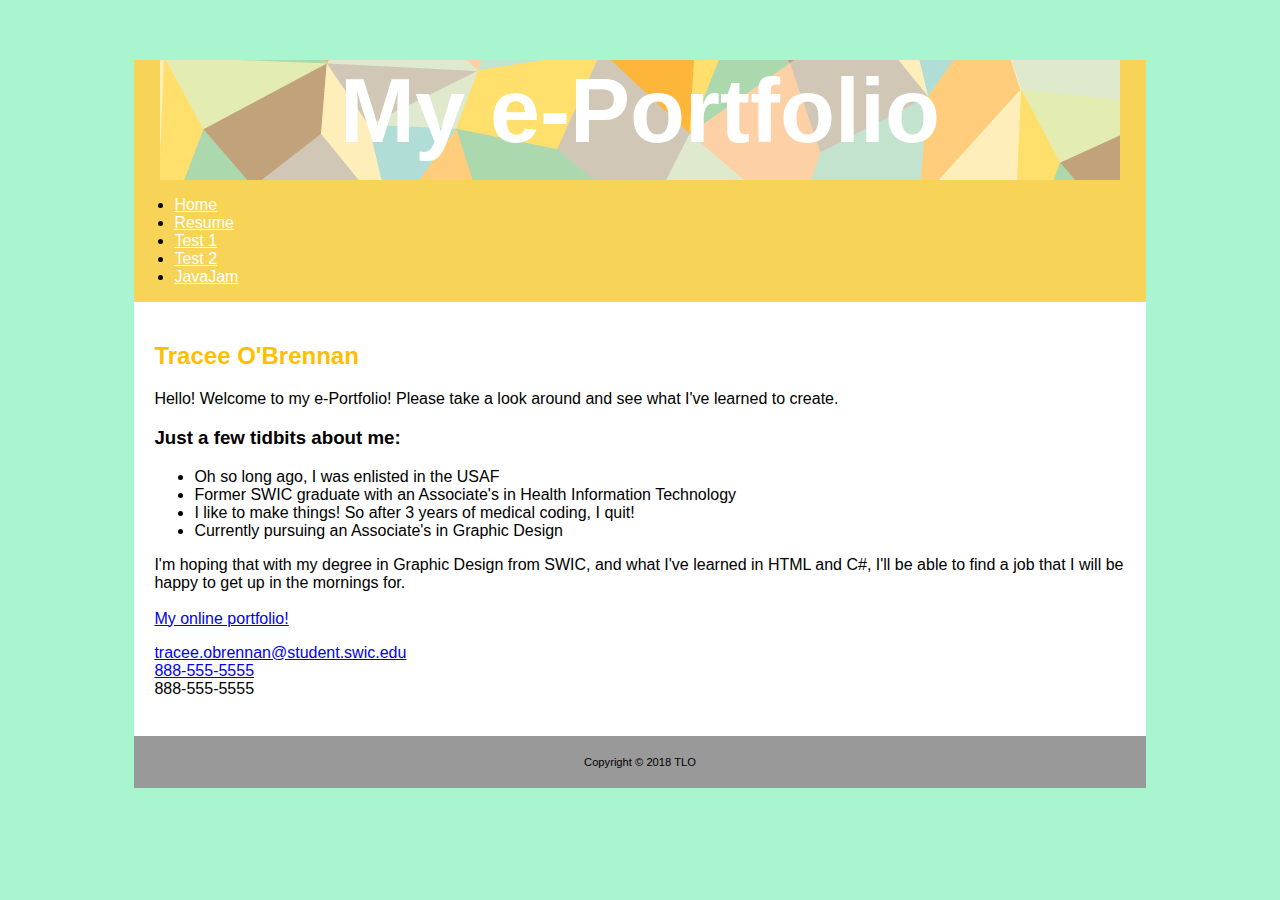
<file: e-Portfolio/index.html>
<!DOCTYPE html>
<html lang="en">
<head>
<title>e-Portfolio Index Page</title>
<meta charset="utf-8">
<link href="style.css" rel="stylesheet"> 
<!--[if lt IE 9]>
<script src="http://html5shim.googlecode.com/svn/trunk/html5.js">
</script>
<![endif]-->
<meta name="viewport"
content="width=device-width, initial-scale=1.0">
</head>
<body>
<div id="wrap">
<header>
<h1>My e-Portfolio</h1>
</header>
<nav>
<ul>
  <li><a href="index.html">Home</a></li>
  <li><a href="resume.html">Resume</li>
  <li><a href="OBrennanTest1/index.html">Test 1</a></li>
  <li><a href="Project2/index.html">Test 2</a></li>
  <li><a href="JavaJamCh6/index.html">JavaJam</a></li>
</ul>
</nav>
<main>
<h2>Tracee O'Brennan</h2>
<p>Hello! Welcome to my e-Portfolio! Please take a look around and see what I've learned to create.</p>
<h3>Just a few tidbits about me:</h3>
<ul>
  <li>Oh so long ago, I was enlisted in the USAF</li>
  <li>Former SWIC graduate with an Associate's in Health Information Technology</li>
  <li>I like to make things! So after 3 years of medical coding, I quit!</li>
  <li>Currently pursuing an Associate's in Graphic Design</li>
</ul>
<p>I'm hoping that with my degree in Graphic Design from SWIC, and what I've learned in HTML and C#, I'll be 
able to find a job that I will be happy to get up in the mornings for.<br>
<br>
<a href="https://traceeobrennan.myportfolio.com/" target="onlineportfolio">My online portfolio!</a> 
<div>
<a href="mailto:tracee.obrennan@student.swic.edu">tracee.obrennan@student.swic.edu</a>
<br>
<a id="mobile" href="tel:888-555-5555">888-555-5555</a><br>
<span id="desktop">888-555-5555</span>
<br><br>
</div>
</main>
<footer>
Copyright &copy; 2018 TLO<br>
</footer>
</div>
</body>
</html>
</file>
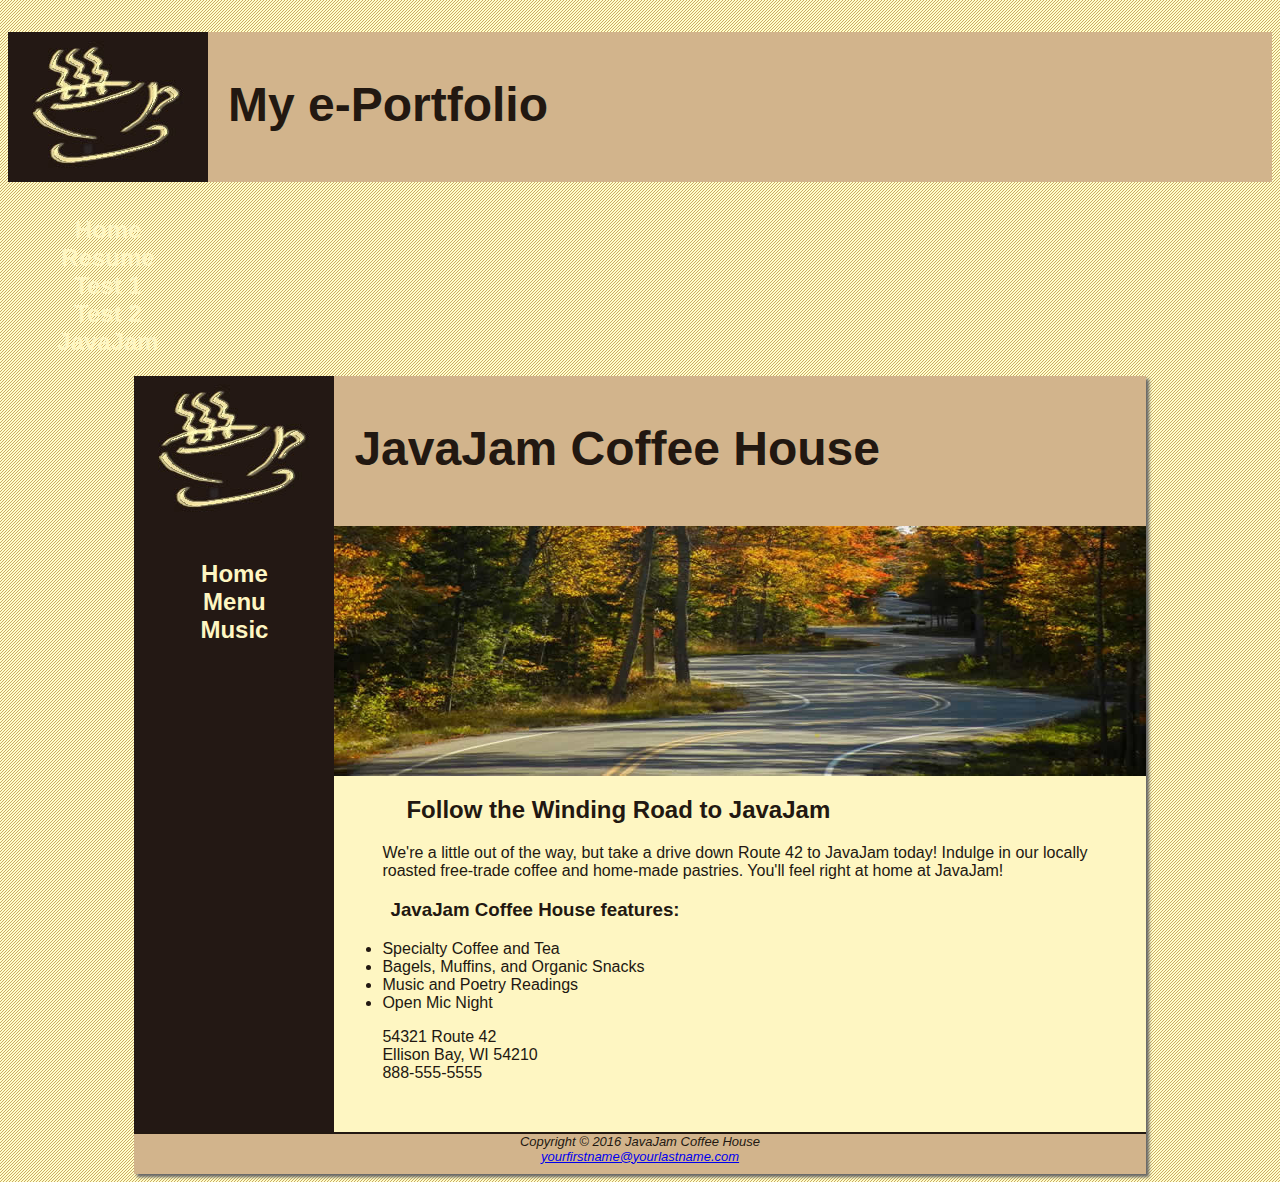
<file: e-Portfolio/JavaJamCh6/index.html>
<!DOCTYPE html>
<html lang="en">
<head>
<title>JavaJam Coffee House</title>
<meta charset="utf-8">
<link rel="stylesheet" href="javajam.css">
<!--[if lt IE 9]>
<script src="http://html5shim.googlecode.com/svn/trunk/html5.js">
</script>
<![endif]-->
</head>
<body>
<div id="wrap">
<header>
<h1>My e-Portfolio</h1>
</header>
<nav>
    <ul>
      <li><a href="../index.html">Home</a></li>
      <li><a href="../resume.html">Resume</a></li>
      <li><a href="../OBrennanTest1/index.html">Test 1</a></li>
      <li><a href="../Project2/index.html">Test 2</a></li>
	  <li><a href="../JavaJamCh6/index.html">JavaJam</a></li>
	</ul>
  </nav>
</div>
<br>
<br>
<br>
<br>
<br>
<br>
<br>
<br>
<br>
<div id="wrapper">
<header>
<h1>JavaJam Coffee House</h1>
</header>
<nav>
<ul>
<li><a href="index.html">Home</a></li> 
<li><a href="menu.html">Menu</a></li> 
<li><a href="music.html">Music</a></li>
</ul>
</nav>
<main>
<div id="heroroad"></div>
<h2>Follow the Winding Road to JavaJam</h2>
<p>We&#39;re a little out of the way, but take a drive down Route 42 to JavaJam today! Indulge in our locally roasted free-trade coffee and home-made pastries. You&#39;ll feel right at home at JavaJam!</p>
<h3>JavaJam Coffee House features:</h3>
<ul>
  <li>Specialty Coffee and Tea</li>
  <li>Bagels, Muffins, and Organic Snacks</li>
  <li>Music and Poetry Readings</li>
  <li>Open Mic Night</li>
</ul>
<div>
54321 Route 42<br>
Ellison Bay, WI 54210<br>
888-555-5555<br><br>
</div>
</main>
<footer>
Copyright &copy; 2016 JavaJam Coffee House<br>
<a href="mailto:yourfirstname@yourlastname.com">yourfirstname@yourlastname.com</a>
</footer>
</div>
</body>
</html>
</file>
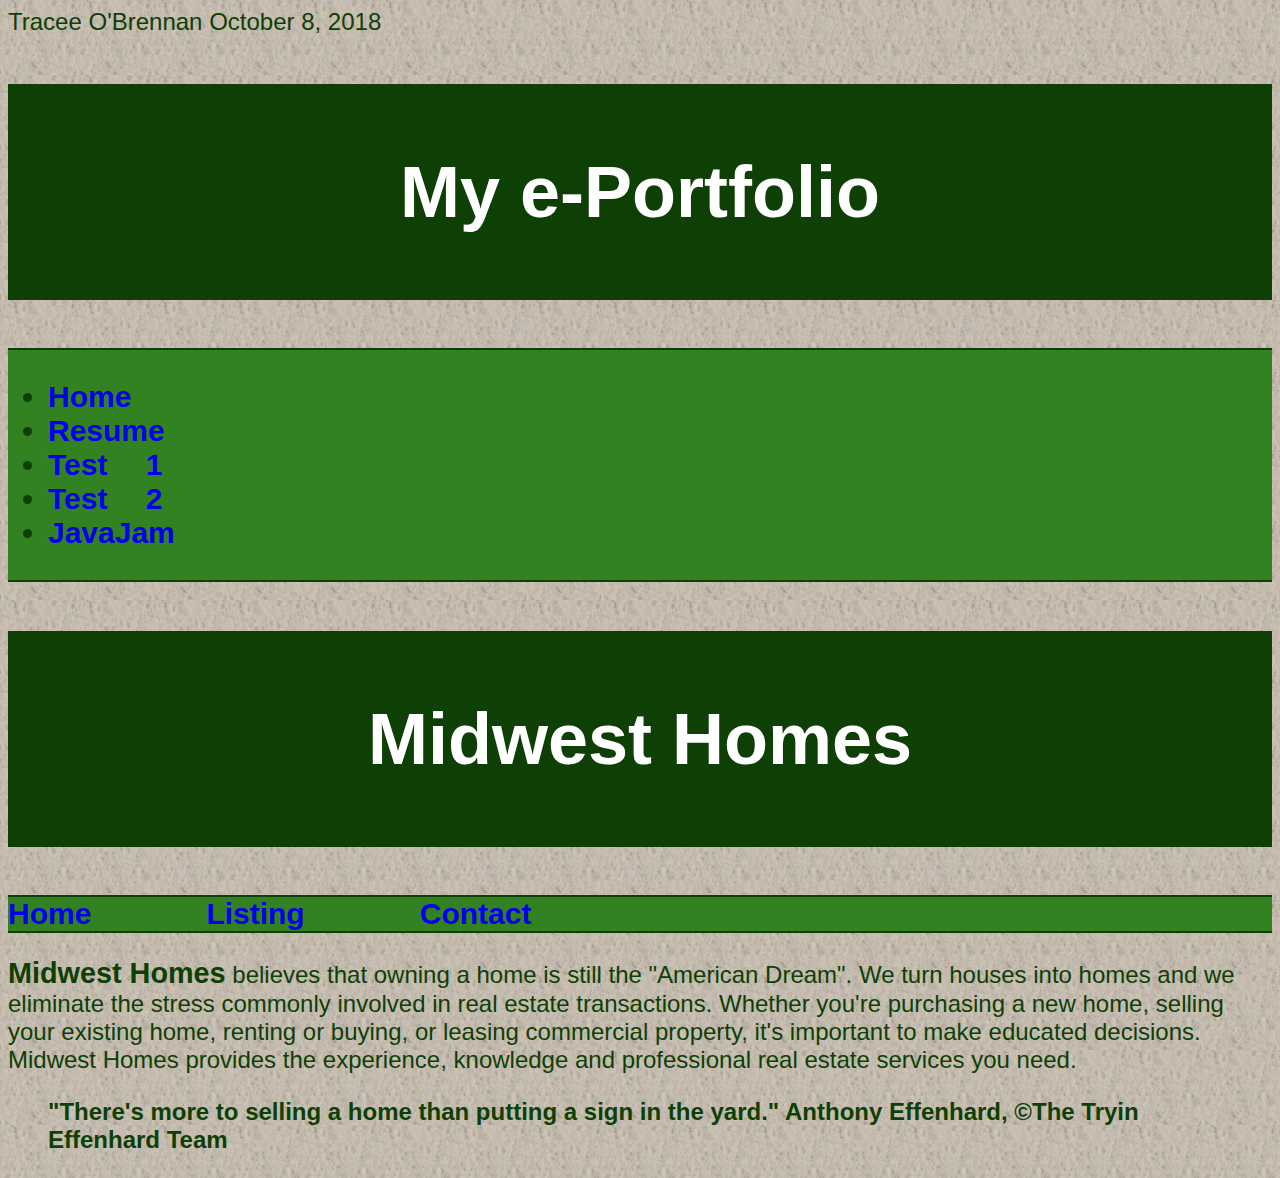
<file: e-Portfolio/OBrennanTest1/index.html>
<!DOCTYPE html>
<html lang="en">
<head>
<meta charset="utf-8">
<link rel="stylesheet" href="project1.css">
<title>Midwest Homes</title>
Tracee O'Brennan
October 8, 2018
<!--html comment looks like this. It is not displayed to the user-->
</head>
<body>
<div id="wrap">
<header>
<h1>My e-Portfolio</h1>
</header>
<nav>
    <ul>
      <li><a href="../index.html">Home</a></li>
      <li><a href="../resume.html">Resume</a></li>
      <li><a href="../OBrennanTest1/index.html">Test 1</a></li>
      <li><a href="../Project2/index.html">Test 2</a></li>
	  <li><a href="../JavaJamCh6/index.html">JavaJam</a></li>
	</ul>
  </nav>
</div>
<h1>Midwest Homes</h1>
</header>
<nav>
<a href="index.html">Home</a> &nbsp;
<a href="listing.html">Listing</a> &nbsp;
<a href="contact.html">Contact</a> &nbsp;
</nav>
<main>
<p><span class="midwest">Midwest Homes</span> believes that owning a home is still the "American
Dream". We turn houses into homes and we eliminate the stress
commonly involved in real estate transactions.
Whether you're purchasing a new home, selling your existing home, 
renting or buying, or leasing commercial property, it's important
to make educated decisions. Midwest Homes provides the experience, 
knowledge and professional real estate services you need. 
</p>
</main>
<blockquote style="font-weight: bold">
"There's more to selling a home than putting a sign in the yard." Anthony Effenhard, &copy;The Tryin Effenhard Team
</blockquote>
</div>
</body>
</html>
</file>
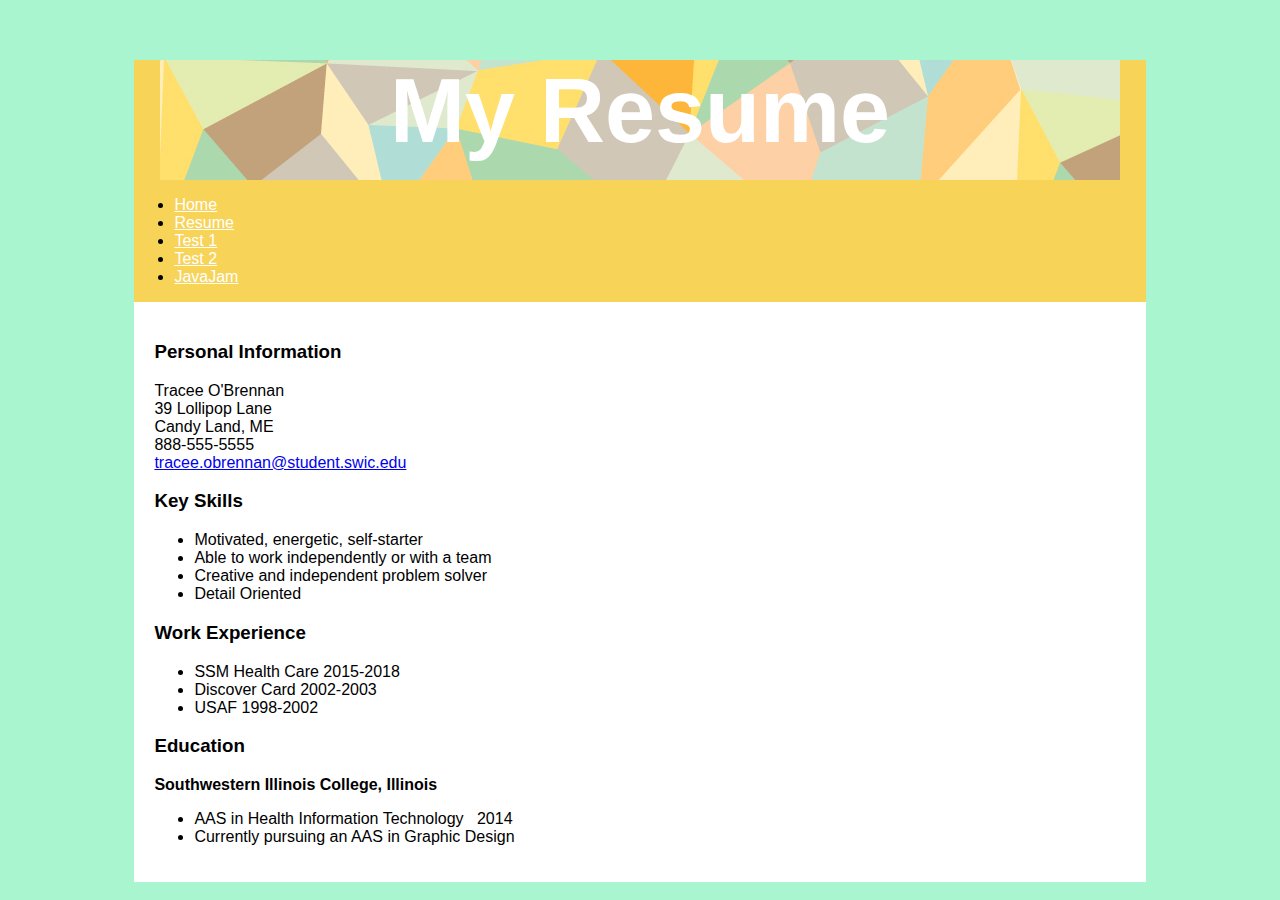
<file: e-Portfolio/resume.html>
<!DOCTYPE html>
<html lang="en">
<head>
<title>e-Portfolio Index Page</title>
<meta charset="utf-8">
<link href="style.css" rel="stylesheet">
<body> 
<div id="wrap">
<header>
<h1>My Resume</h1>
</header>
<nav>
<ul>
  <li><a href="index.html">Home</a></li>
  <li><a href="resume.html">Resume</li>
  <li><a href="OBrennanTest1/index.html">Test 1</a></li>
  <li><a href="Project2/index.html">Test 2</a></li>
  <li><a href="JavaJamCh6/index.html">JavaJam</a></li>
</ul>
</nav>
<main>
<h3>Personal Information</h3>
Tracee O'Brennan<br>
39 Lollipop Lane<br>
Candy Land, ME<br>
888-555-5555<br>
<a href="mailto:tracee.obrennan@student.swic.edu">tracee.obrennan@student.swic.edu</a>
<br>
<h3>Key Skills</h3>
<ul>
<li>Motivated, energetic, self-starter</li>
<li>Able to work independently or with a team</li>
<li>Creative and independent problem solver</li>
<li>Detail Oriented</li>
</ul>
<h3>Work Experience</h3>
<ul>
<li>SSM Health Care 2015-2018</li>
<li>Discover Card 2002-2003</li>
<li>USAF 1998-2002</li>
</ul>
<h3>Education</h3>
<strong>Southwestern Illinois College, Illinois</strong><br>
<ul>
<li>AAS in Health Information Technology&nbsp;&nbsp; 2014</li>
<li>Currently pursuing an AAS in Graphic Design</li>
</ul>
</main>
</div>
</body>
</html>
</file>
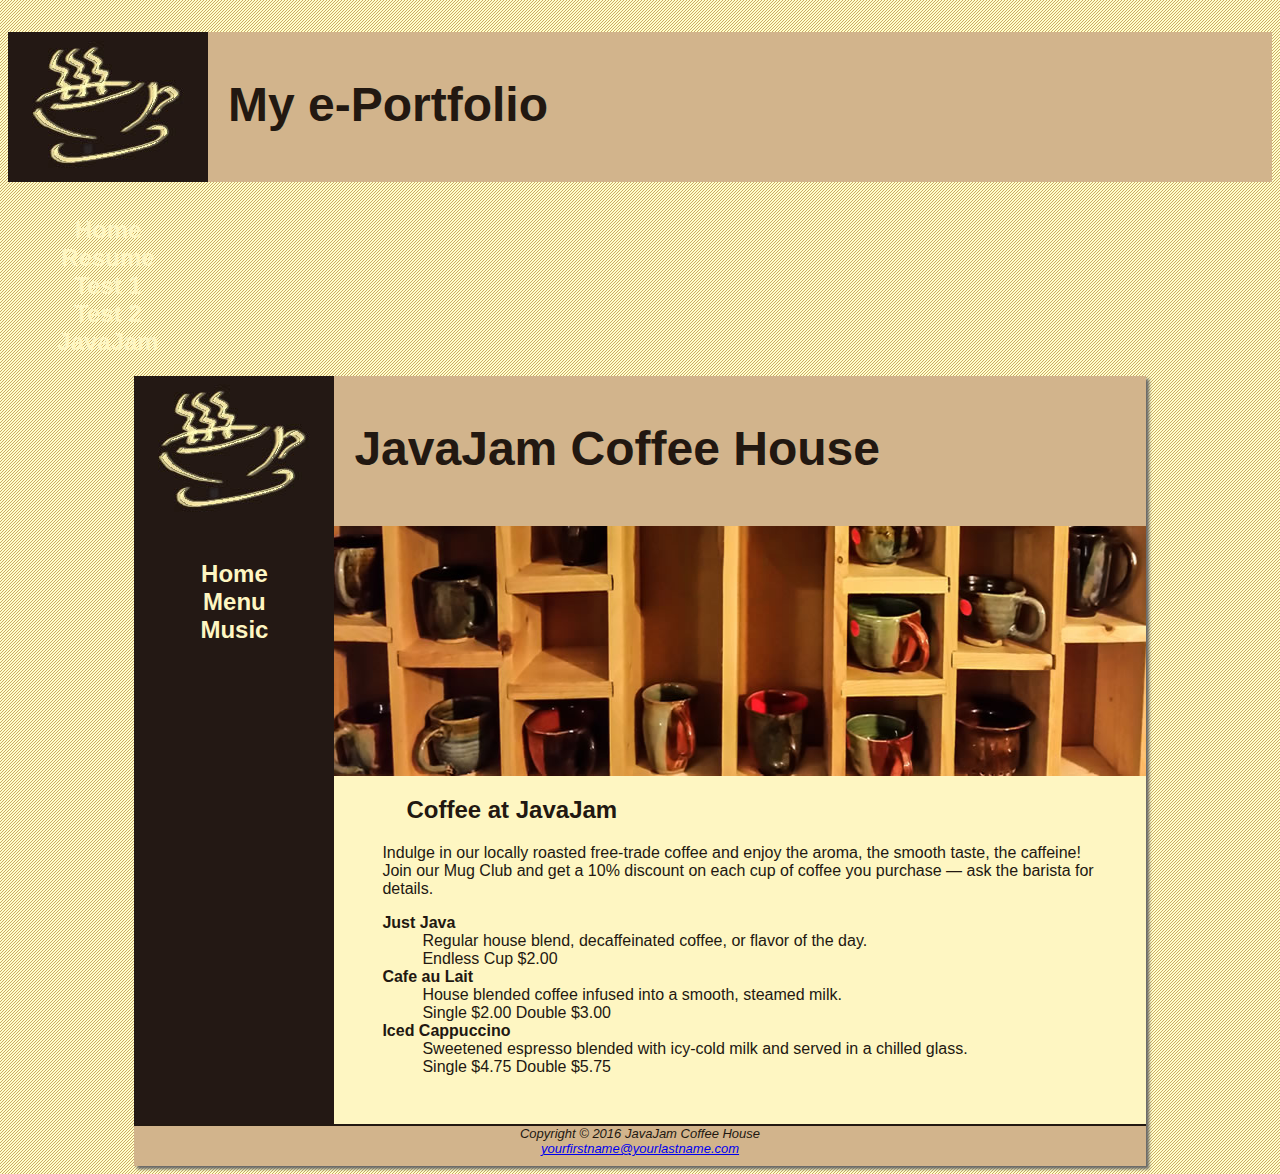
<file: e-Portfolio/JavaJamCh6/menu.html>
<!DOCTYPE html>
<html lang="en">
<head>
<title>JavaJam Coffee House Menu</title>
<meta charset="utf-8">
<link rel="stylesheet" href="javajam.css">
<!--[if lt IE 9]>
<script src="http://html5shim.googlecode.com/svn/trunk/html5.js">
</script>
<![endif]-->
</head>
<body>
<div id="wrap">
<header>
<h1>My e-Portfolio</h1>
</header>
<nav>
    <ul>
      <li><a href="../index.html">Home</a></li>
      <li><a href="../resume.html">Resume</a></li>
      <li><a href="../OBrennanTest1/index.html">Test 1</a></li>
      <li><a href="../Project2/index.html">Test 2</a></li>
	  <li><a href="../JavaJamCh6/index.html">JavaJam</a></li>
	</ul>
  </nav>
</div>
<br>
<br>
<br>
<br>
<br>
<br>
<br>
<br>
<br>
<div id="wrapper">
<header>
<h1>JavaJam Coffee House</h1>
</header>
<nav>
<ul>
<li><a href="index.html">Home</a></li> 
<li><a href="menu.html">Menu</a></li> 
<li><a href="music.html">Music</a></li> 
</ul>
</nav>
<main>
<div id="heromugs"></div>
<h2>Coffee at JavaJam</h2>
<p>Indulge in our locally roasted free-trade coffee and enjoy the aroma, the smooth taste, the caffeine! Join our Mug Club and get a 10% discount on each cup of coffee you purchase &mdash; ask the barista for details.</p>
<dl>
<dt><strong>Just Java</strong></dt>
<dd>Regular house blend, decaffeinated coffee, or flavor of the day.<br>Endless Cup $2.00</dd>
<dt><strong>Cafe au Lait</strong></dt>
<dd>House blended coffee infused into a smooth, steamed milk.<br>Single $2.00 Double $3.00</dd>
<dt><strong>Iced Cappuccino</strong></dt>
<dd>Sweetened espresso blended with icy-cold milk and served in a chilled glass.<br>Single $4.75 Double $5.75</dd>
</dl>

</main>
<footer>
Copyright &copy; 2016 JavaJam Coffee House<br>
<a href="mailto:yourfirstname@yourlastname.com">yourfirstname@yourlastname.com</a>
</footer>
</div>
</body>
</html>
</file>
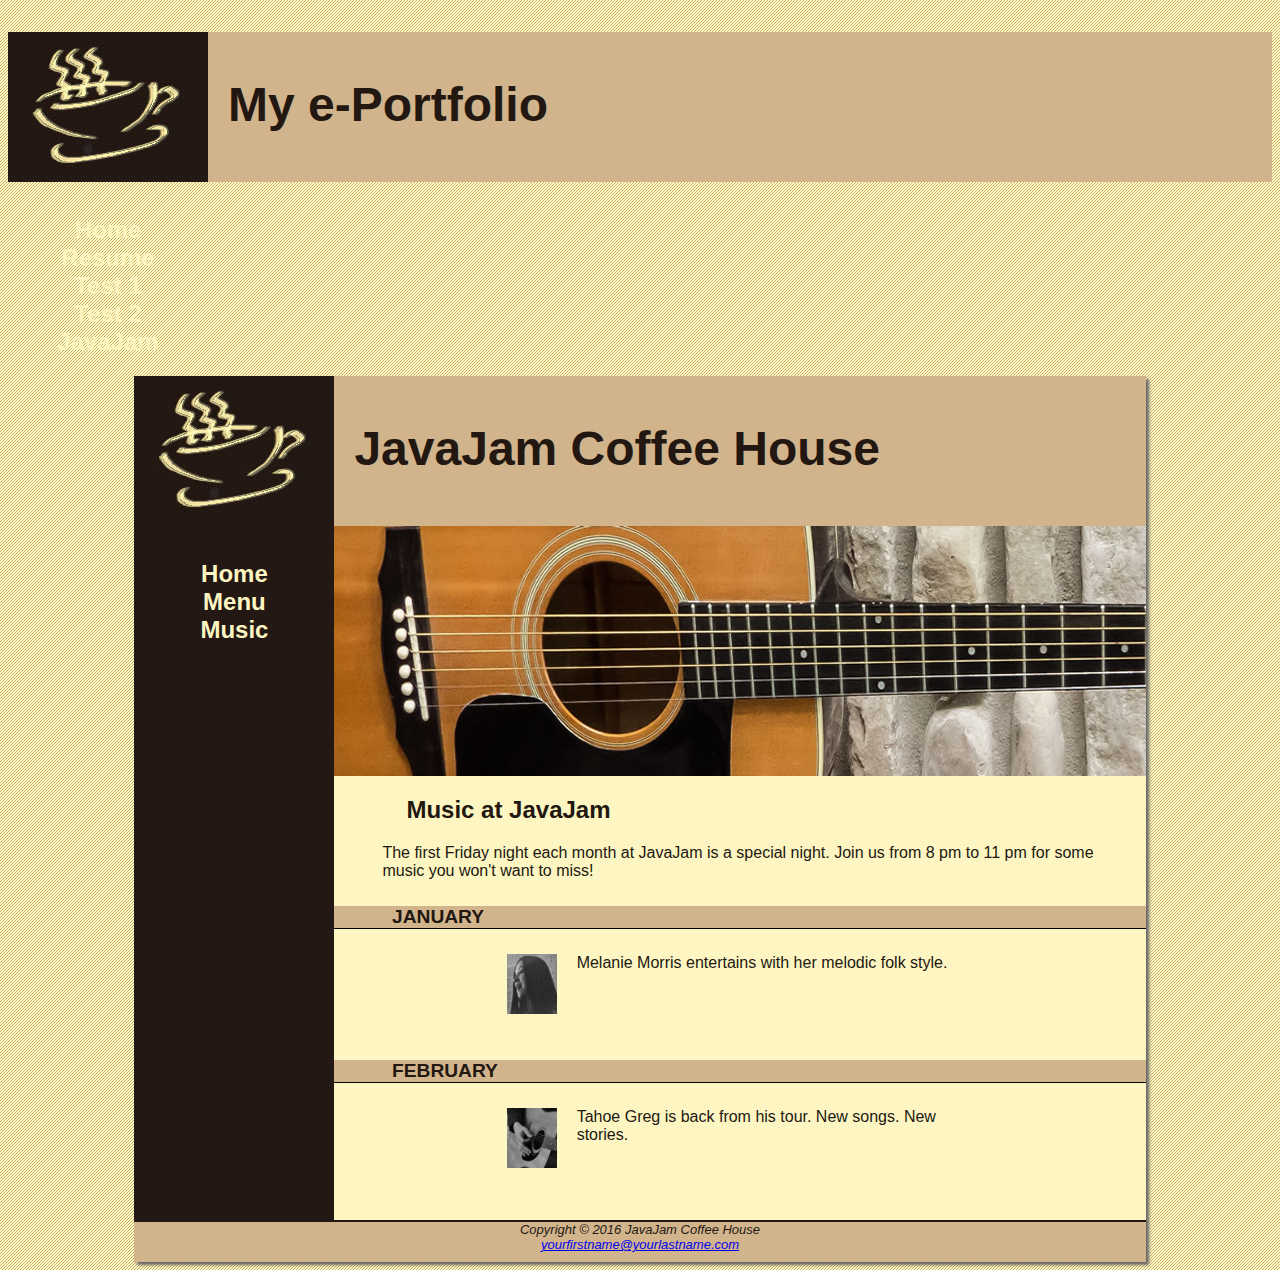
<file: e-Portfolio/JavaJamCh6/music.html>
<!DOCTYPE html>
<html lang="en">
<head>
<title>JavaJam Coffee House Music</title>
<meta charset="utf-8">
<link rel="stylesheet" href="javajam.css">
<!--[if lt IE 9]>
<script src="http://html5shim.googlecode.com/svn/trunk/html5.js">
</script>
<![endif]-->
</head>
<body>
<div id="wrap">
<header>
<h1>My e-Portfolio</h1>
</header>
<nav>
    <ul>
      <li><a href="../index.html">Home</a></li>
      <li><a href="../resume.html">Resume</a></li>
      <li><a href="../OBrennanTest1/index.html">Test 1</a></li>
      <li><a href="../Project2/index.html">Test 2</a></li>
	  <li><a href="../JavaJamCh6/index.html">JavaJam</a></li>
	</ul>
  </nav>
</div>
<br>
<br>
<br>
<br>
<br>
<br>
<br>
<br>
<br>
<div id="wrapper">
<header>
<h1>JavaJam Coffee House</h1>
</header>
<nav>
<ul>
<li><a href="index.html">Home</a></li> 
<li><a href="menu.html">Menu</a></li>
<li><a href="music.html">Music</a></li>
</ul>
</nav>
<main>
<div id="heroguitar">
</div>
<h2>Music at JavaJam</h2>
<p>The first Friday night each month at JavaJam is a special night. Join us from 8 pm to 11 pm for some music you won&#39;t want to miss!</p>
<h4>January</h4>
<div class="details">
<a href="melanie.jpg"><img src="melaniethumb.jpg" alt="Melanie Morris" width="80" height="80" class="floatleft"></a>
Melanie Morris entertains with her melodic folk style.
</div>
<h4>February</h4>
<div class="details">
<a href="greg.jpg"><img src="gregthumb.jpg" alt="Tahoe Greg" width="80" height="80" class="floatleft"></a>
Tahoe Greg is back from his tour. New songs. New stories.
</div>
</main>
<footer>
Copyright &copy; 2016 JavaJam Coffee House<br>
<a href="mailto:yourfirstname@yourlastname.com">yourfirstname@yourlastname.com</a>
</footer>
</div>
</body>
</html>
</file>
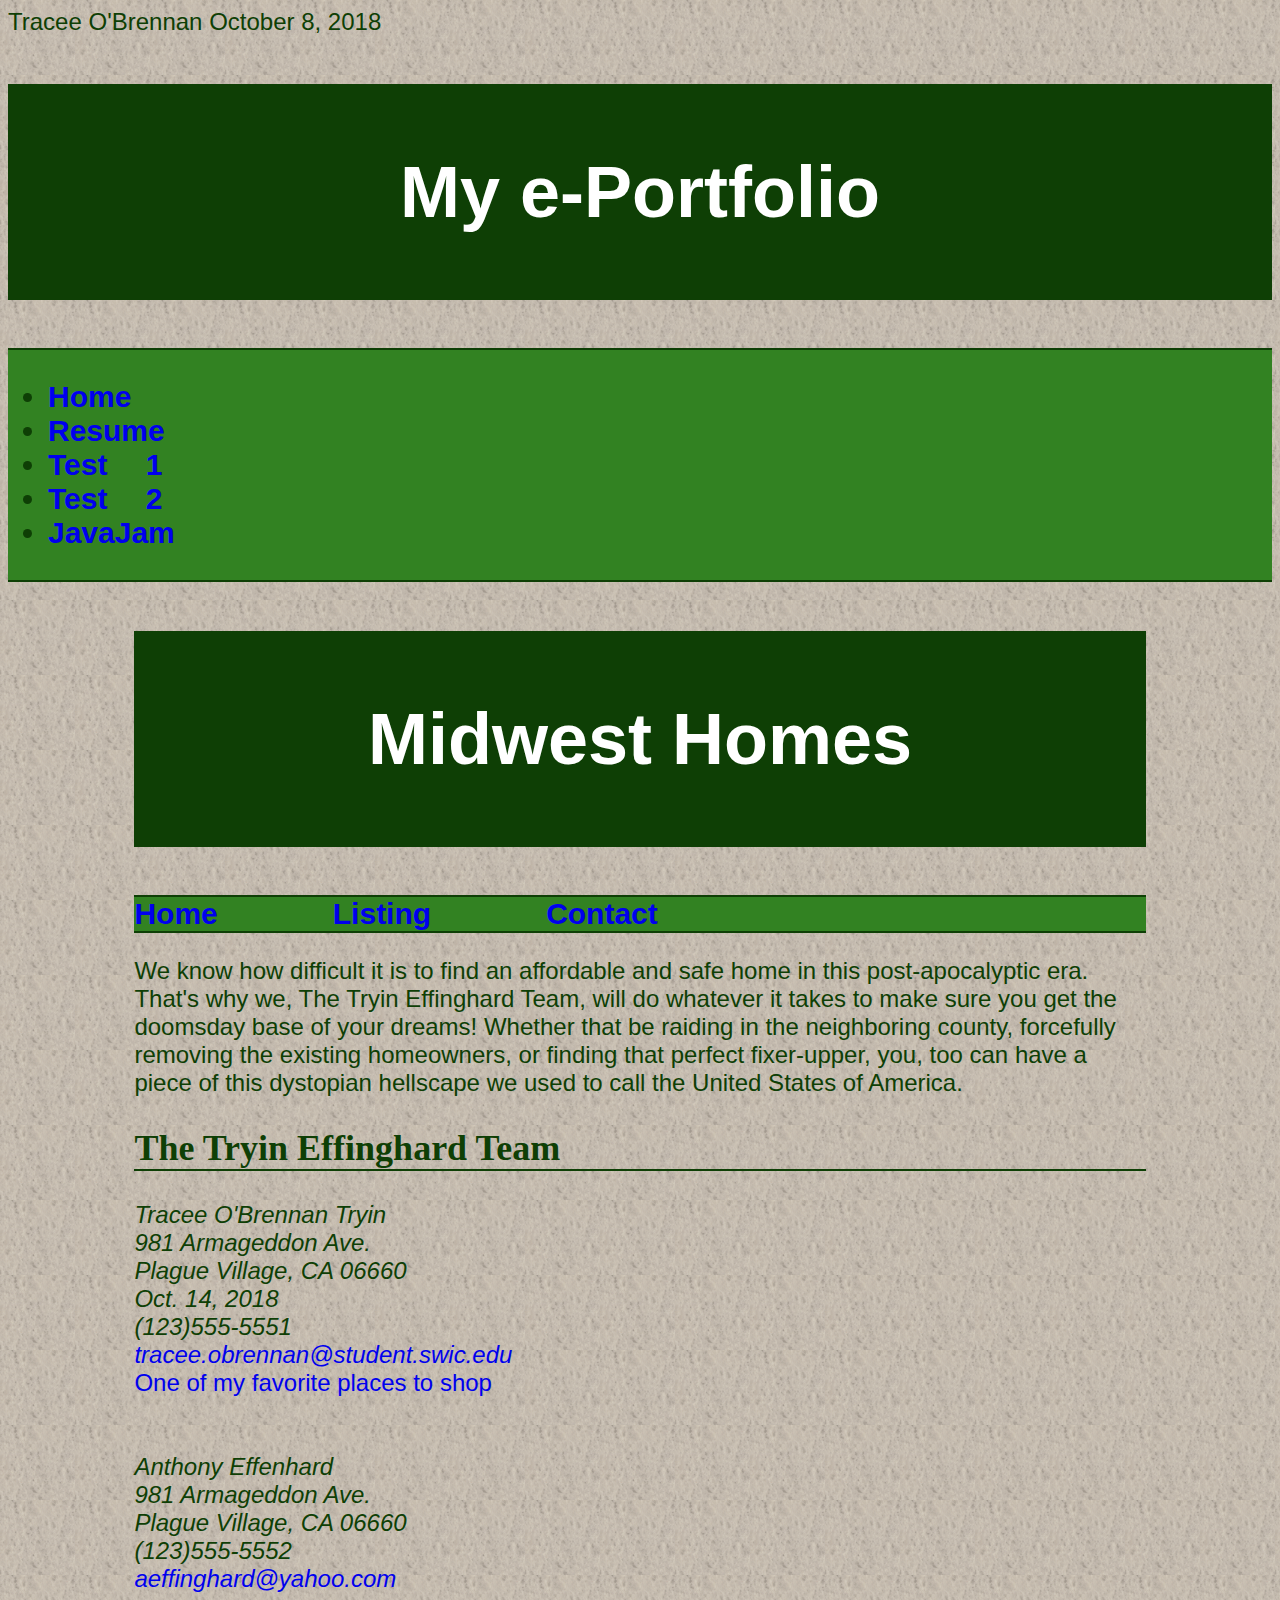
<file: e-Portfolio/OBrennanTest1/contact.html>
<!DOCTYPE html>
<html lang="en">
<head>
<title>Midwest Homes</title>
<meta charset="utf-8">
<link rel="stylesheet" href="project1.css">
Tracee O'Brennan
October 8, 2018
<!--html comment looks like this. It is not displayed to the user-->
</head>
<body>
<div id="wrap">
<header>
<h1>My e-Portfolio</h1>
</header>
<nav>
    <ul>
      <li><a href="../index.html">Home</a></li>
      <li><a href="../resume.html">Resume</a></li>
      <li><a href="../OBrennanTest1/index.html">Test 1</a></li>
      <li><a href="../Project2/index.html">Test 2</a></li>
	  <li><a href="../JavaJamCh6/index.html">JavaJam</a></li>
	</ul>
  </nav>
</div>
<div id="wrapper">
<header>
<h1>Midwest Homes</h1>
</header>
<nav>
<a href="index.html">Home</a> &nbsp;
<a href="listing.html">Listing</a> &nbsp;
<a href="contact.html">Contact</a> &nbsp;
</nav>
<main>
<p>
We know how difficult it is to find an affordable and safe home in this post-apocalyptic era. 
That's why we, The Tryin Effinghard Team, will do whatever it takes to make sure you get the 
doomsday base of your dreams! Whether that be raiding in the neighboring county, forcefully removing 
the existing homeowners, or finding that perfect fixer-upper, you, too can have a piece of this dystopian 
hellscape we used to call the United States of America. 
</p>
<h2>The Tryin Effinghard Team</h2>
<address>
Tracee O'Brennan Tryin<br>
981 Armageddon Ave.<br>
Plague Village, CA 06660<br>
Oct. 14, 2018<br>
(123)555-5551<br>
<a href="mailto:tracee.obrennan@student.swic.edu">tracee.obrennan@student.swic.edu</a>
</address>
<a href="https://www.knitpicks.com/">One of my favorite places to shop</a>
<br>
<br>
<br>
<address>
Anthony Effenhard<br>
981 Armageddon Ave.<br>
Plague Village, CA 06660<br>
(123)555-5552<br>
<a href="mailto:aeffinghard@yahoo.com">aeffinghard@yahoo.com</a>
</address>
</main>
</div>
</body>
</html>
</file>
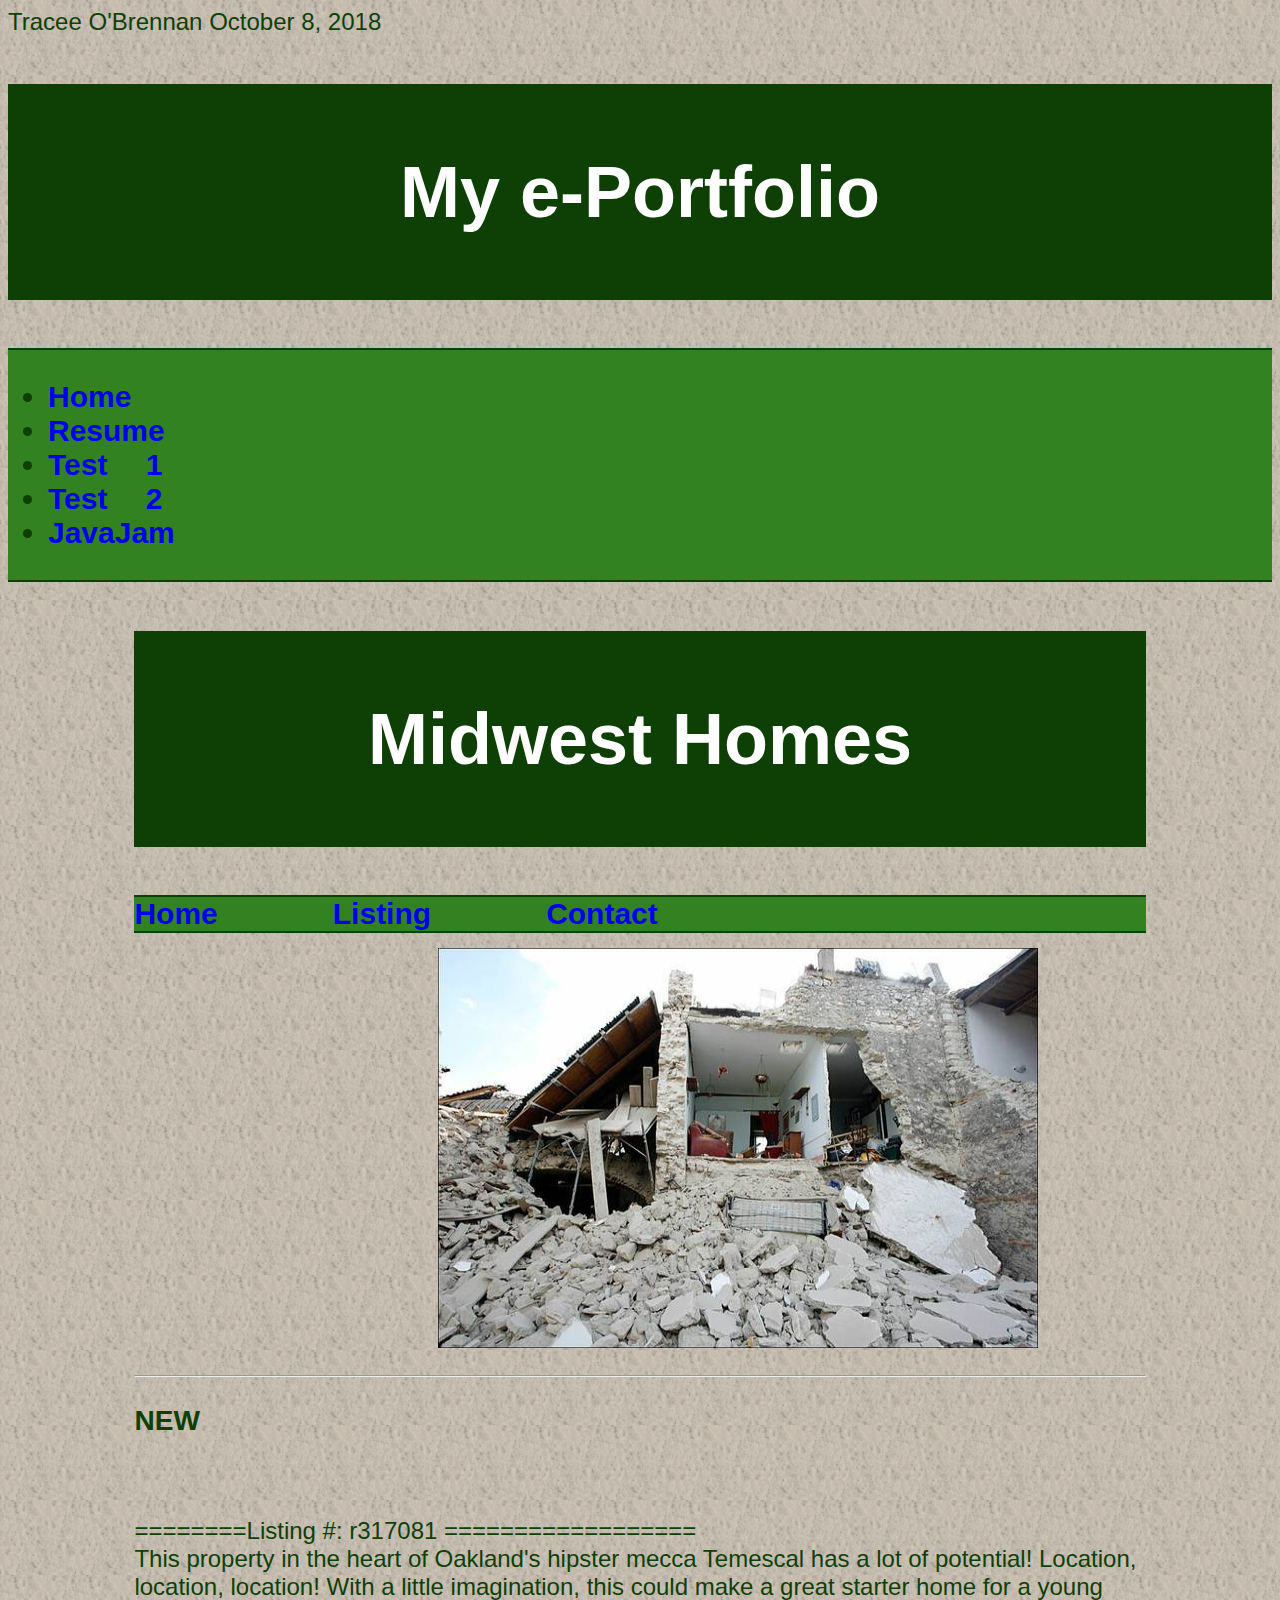
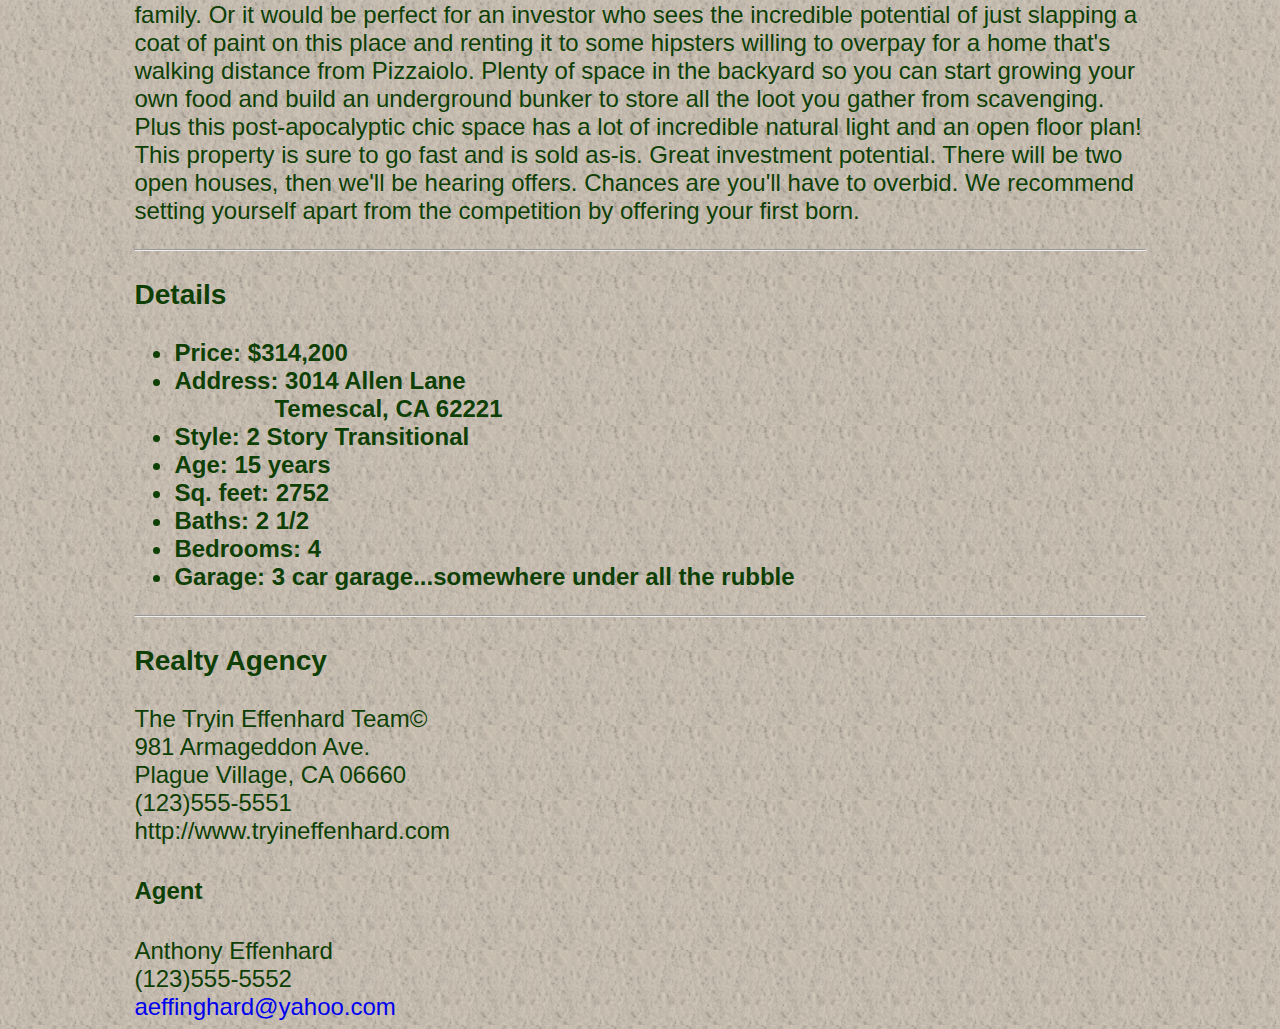
<file: e-Portfolio/OBrennanTest1/listing.html>
<!DOCTYPE html>
<html lang="en">
<head>
<title>Midwest Homes</title>
<meta charset="utf-8">
<link rel="stylesheet" href="project1.css">
Tracee O'Brennan
October 8, 2018
<!--html comment looks like this. It is not displayed to the user-->
</head>
<body>
<div id="wrap">
<header>
<h1>My e-Portfolio</h1>
</header>
<nav>
    <ul>
      <li><a href="../index.html">Home</a></li>
      <li><a href="../resume.html">Resume</a></li>
      <li><a href="../OBrennanTest1/index.html">Test 1</a></li>
      <li><a href="../Project2/index.html">Test 2</a></li>
	  <li><a href="../JavaJamCh6/index.html">JavaJam</a></li>
	</ul>
  </nav>
</div>
<div id="wrapper">
<header>
<h1>Midwest Homes</h1>
</header>
<nav>
<a href="index.html">Home</a> &nbsp;
<a href="listing.html">Listing</a> &nbsp;
<a href="contact.html">Contact</a> &nbsp;
</nav>
<main>
<img src="images/rubble.jpg"
alt="destroyed gray brick home"
width="600" height="400"
align="center">
<hr>
<h3>NEW</h3>
<br>
<p>
	========Listing #: r317081
==================<br>
This property in the heart of Oakland's hipster mecca Temescal has a lot of potential! Location, location, location!
With a little imagination, this could make a great starter home for a young family. Or it would be perfect for an investor who sees the incredible potential of just slapping a coat of paint on this place and renting it to some hipsters willing to overpay for a home that's walking distance from Pizzaiolo. 
Plenty of space in the backyard so you can start growing your own food and build an underground bunker to store all the loot you gather from scavenging.
Plus this post-apocalyptic chic space has a lot of incredible natural light and an open floor plan!
This property is sure to go fast and is sold as-is. Great investment potential. There will be two open houses, then we'll be hearing offers. Chances are you'll have to overbid. We recommend setting yourself apart from the competition by offering your first born.
</p>
<hr>
<h3>Details</h3>
<ul>
<li>Price: $314,200</li>
<li>Address: 3014 Allen Lane<br>
&nbsp;&nbsp;&nbsp;&nbsp;&nbsp;&nbsp;&nbsp;&nbsp;&nbsp;&nbsp;&nbsp;&nbsp;&nbsp;&nbsp;&nbsp;Temescal, CA 62221</li>
<li>Style: 2 Story Transitional</li>
<li>Age: 15 years</li>
<li>Sq. feet: 2752</li>
<li>Baths: 2 1/2</li>
<li>Bedrooms: 4</li>
<li>Garage: 3 car garage...somewhere under all the rubble</li>
</ul>
<hr>
<h3>Realty Agency</h3>
The Tryin Effenhard Team&copy;<br>
981 Armageddon Ave.<br>
Plague Village, CA 06660<br>
(123)555-5551<br>
http://www.tryineffenhard.com
<br>
<h4>Agent</h4>
Anthony Effenhard<br>
(123)555-5552<br>
<a href="mailto:aeffinghard@yahoo.com">aeffinghard@yahoo.com</a>
</main>
</div>
</body>
</html>
</file>
<file: e-Portfolio/style.css>
body { font-family:Verdana, Arial, sans-serif;
      background-color: #a9f5d0;
}
#wrap { background-color: #f7d358; 
           color: #000000;
           width: 80%;
		   margin: auto;
           min-width: 960px;
		   max-width: 1200px;
} 
nav a:link { color: white; }
nav a:visited { color: brown; }
nav a:hover { color: green; 
}				
main {  display: block; /* for Internet Explorer version 10 and below */
        padding: 20px;
        background-color: #ffffff;
        color: #000000;
} 
header {background-image: url(pattern.jpg);
		background-repeat: repeat;
		color: white; 
		width: 50%;
		margin: auto;
        min-width: 960px;
		max-width: 1200px;
		height: 120px;
}
img {width: 100%;}

h2 { color: #ffbf00; 
	 font-family: arial, sans-serif;
}
h1 {text-align: center;
	font-size: 90px;
	
}

footer { font-size:70%;
         text-align: center;
		 clear: right;
		 background-color: #999999;
         padding: 20px;
}
</file>
<file: e-Portfolio/JavaJamCh6/javajam.css>
body { background-color: #FCEBB6; 
      background-image: url(background.gif);
      color: #221811;
      font-family: Verdana, Arial, sans-serif;
	  background-image: url(background.gif);
}
#wrapper { background-color: #231814;
           width: 80%;
           margin-right: auto;
		   margin-left: auto;
           min-width: 900px;
		   max-width: 1280px;
		   box-shadow: 3px 3px 3px #666666; 
}
header { background-color: #D2B48C;
        height: 150px;
       background-image: url(javajamlogo.jpg);
       background-repeat: no-repeat;
	   display: block;
}
h1 { padding-top: 45px;
    padding-left: 220px;
	font-size: 3em; 
}
nav { text-align: center; 
     font-weight: bold; 
	 font-size: 1.5em;
	 padding-top: 10px;
	 float: left;
	 width: 200px;
}
nav a:link  { color: #FEF6C2; }
nav a:visited  { color: #D2B48C; }
nav a:hover  { color: #CC9933;}
nav ul { padding-left: 0;
		 list-style-type: none;
}
nav a { text-decoration: none; }
footer { background-color: #D2B48C;
       font-size: small;
	   font-style: italic;
	   text-align: center;
	   padding-bottom: 10px;
	   border-top: 2px #221811 solid;
	   }
main { padding-left: 0em;
      padding-right: 0em;
	  padding-bottom: 2em;
   	  margin-left: 200px;
	  padding-top: 0px;
	  background-color: #FEF6C2;
	  }
h4 { background-color: #d2B48C;
    font-size: 1.2em;
	padding-left: 10px;
	padding-bottom: 5px;
	text-transform: uppercase;
	border-bottom: 1px black solid;
	padding-bottom: 0;
	clear: both;
	padding-left: 3em;
	padding-right: 2em;
}
.details { padding-left: 20%;
           padding-right: 20%;
		   overflow: auto;
}
img { padding-left: 10px;
     padding-right: 10px;
}
* { box-sizing: border-box; }
#heroroad { background-image: url(heroroad.jpg);
			background-size: 100% 100%;
			height: 250px; }
#heromugs { background-image: url(heromugs.jpg);
			background-size: 100% 100%;
			height: 250px; }
#heroguitar { background-image: url(heroguitar.jpg);
			  background-size: 100% 100%;
			  height: 250px; 
}
main h2 { padding-left: 3em;
		  padding-right: 2em;
}
main h3 { padding-left: 3em;
	      padding-right: 2em;
}
main p { padding-left: 3em;
		 padding-right: 2em;
}
.floatleft { float: left;
			 padding-right: 20px;
			 padding-bottom: 20px; 
}
main div { padding-left: 3em;
		   padding-right: 2em;
}
main ul { padding-left: 3em;
		  padding-right: 2em;
}
main dl { padding-left: 3em;
		  padding-right: 2em;
}
header, nave, main, footer {display: block;}
</file>
<file: e-Portfolio/OBrennanTest1/project1.css>
/*Tracee O'Brennan Oct. 8, 2018*/
body { background-image: url(images/back.gif); 
        color: #0E3F05;
		font-family: Helvetica, serif;
	    font-size: 1.5em;}
		
h1 { background-color: #0E3F05;  
     color: white;
	 line-height: 300%;
	 font-family: Impact, Arial, sans-serif;
	 text-align: center;
	 font-size: 3em;}
h2 { font-family: "Times New Roman", serif;
	 text-align: left;
	 border-bottom: 2px #0E3F05 solid;	
	}
nav { font-weight: bold;
      word-spacing: 1em;
      font-size: 1.25em;
	  background: #328222;
	  border-top: 2px #0E3F05 solid;
	  border-bottom: 2px #0E3F05 solid;	
	 }
a 	{text-decoration: none;}
ul { font-weight: bold; }
.midwest { font-size: 1.2em;
			font-weight: bold;}
img {padding-top: 15px;
	 padding-bottom: 15px;
	 padding-left: 30%;
	 padding-right: 20%;
	}	
#wrapper {margin-left:auto;
		margin-right:auto;
		width: 80%;}
</file>
